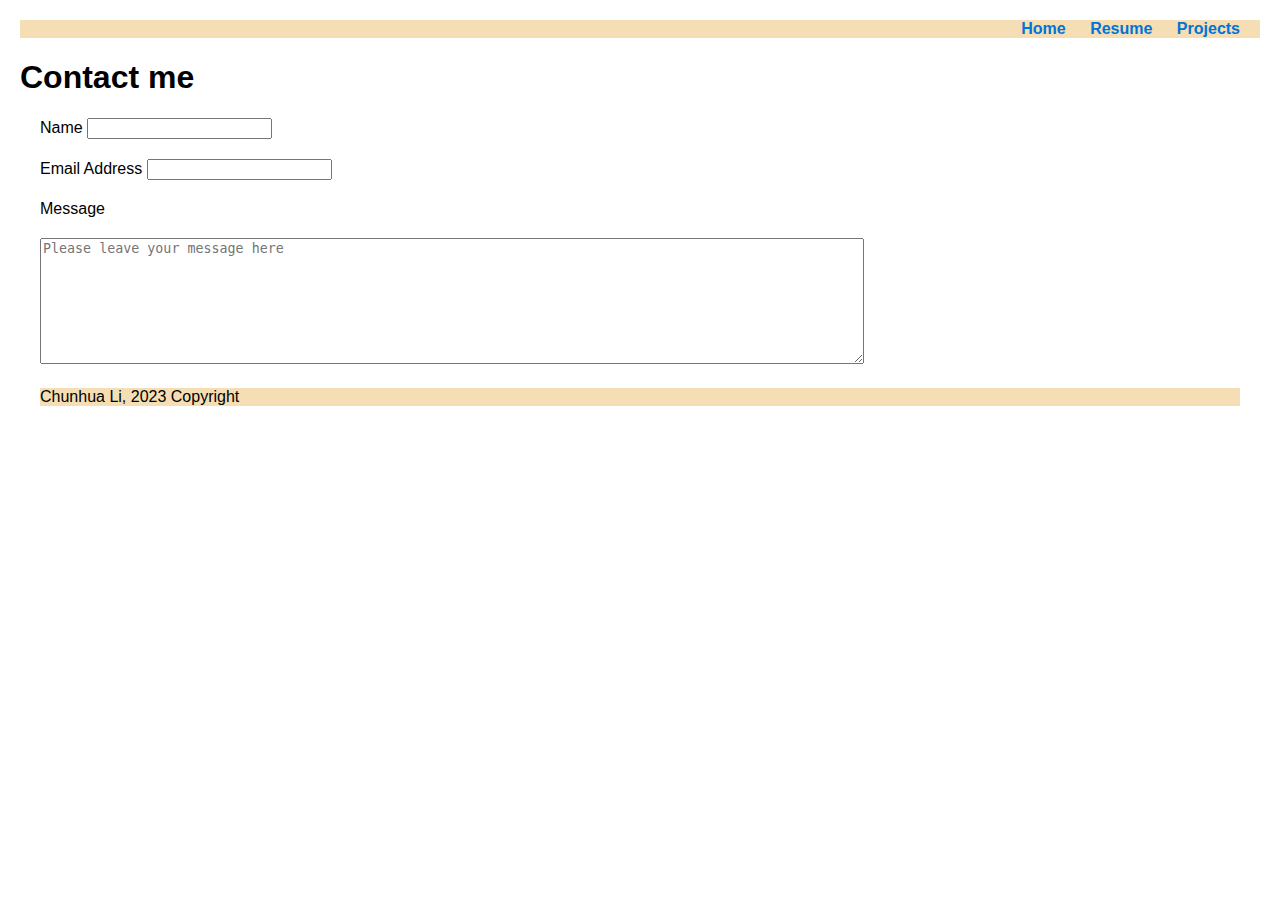
<file: contact.html>
<!DOCTYPE html>
<html lang ="en">
    <head>
        <meta charset="UTF-8">
        <meta name = "author" content = "Chunhua Li">
        <meta name = "description" content = "contact page of Chunhua's webpage">
        <meta name = "keywords" content = "form get post">
        <link rel="stylesheet" type="text/css" href="lch.css">
        <title>contact Chunhua </title>
    </head>
<!--The name of this page is contact page of Chunhua's webpage-->
<!--This page is created by Chunhua Li-->
<!--This page displays contact of Chunhua Li-->
    <body>
        <header>           
            <nav>
                <a href="index.html">Home</a> 
                <a href="resume.html">Resume</a>
                <a href="projects.html">Projects</a>        
            </nav>
            <h1>Contact me </h1>   
        </header>
        <main>
          <form action ="process.php" method ="post" enctype ="text/plain">
            <div>
                <label for="name">Name</label> 
                <input id="name" type="text" name="name">
            </div>
            <div>
                <label for="email">Email Address</label> 
                <input id="email" type="email" name="email">
            </div>
            <div>
                <label for="message">Message</label>
            </div>   
            <div>
                <textarea id="message" name="message" cols="100" rows="8" placeholder="Please leave your message here"></textarea>
            </div>
          </form>
       </main>
        <div>
            <footer>Chunhua Li, 2023 Copyright</footer>
        </div>        
    </body>
</html>
</file>
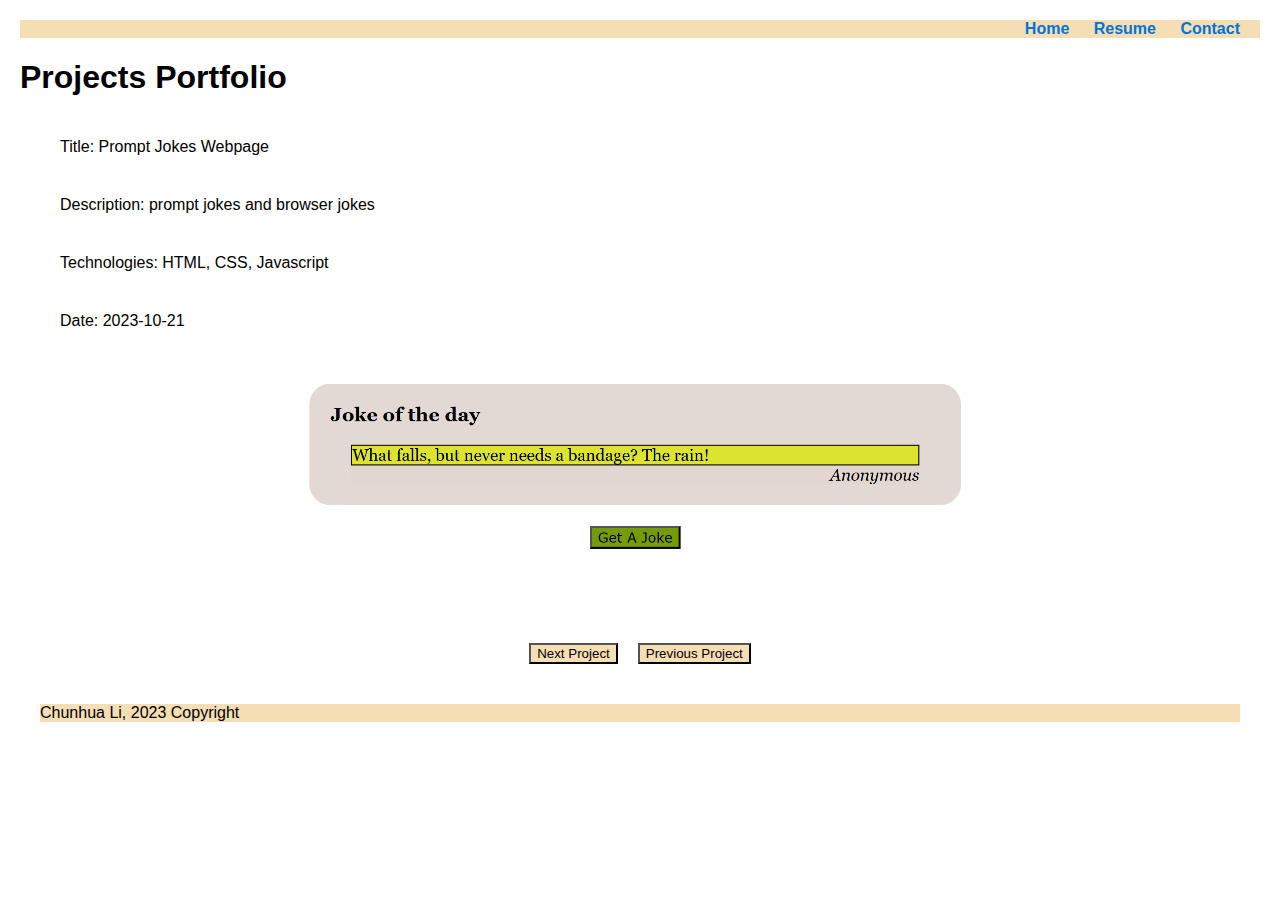
<file: projects.html>
<!DOCTYPE html>
<html lang = "en">
    <head>
        <meta charset="UTF-8">
        <meta name = "author" content = "Chunhua Li">
        <meta name = "description" content = "projects page of Chunhua's webpage">
        <meta name = "keywords" content = "form get post">
        <title>Projects of Chunhua</title>
        <link rel="stylesheet" type="text/css" href="lch.css">
        <script src="projects.js" type="text/javascript" defer> </script>
    </head>
<!--The name of this page is project page of Chunhua's webpage-->
<!--This page is created by Chunhua Li-->
<!--This page displays projects of Chunhua Li-->
    <body onload="changeProject()">
        <header>
            <nav>
                <a href="index.html">Home</a> 
                <a href="resume.html">Resume</a>
                <a href="contact.html">Contact</a>
            </nav>
            <h1> Projects Portfolio</h1>
        </header>
        <main>
          <div id="proj" >
            <div id="title"> </div>
            <div id="description"> </div>
            <div id="technologies"></div>
            <div id="date"></div><br>
            <img id="image" src="lch/pic" alt="image of project" >
          </div>
          <div id="button">
            <button id="clickme">Next Project</button>
            <button id="clickagain">Previous Project</button>
          </div>
        </main>
        <div>
            <footer>Chunhua Li, 2023 Copyright</footer>
        </div>
    </body>
</html>
</file>
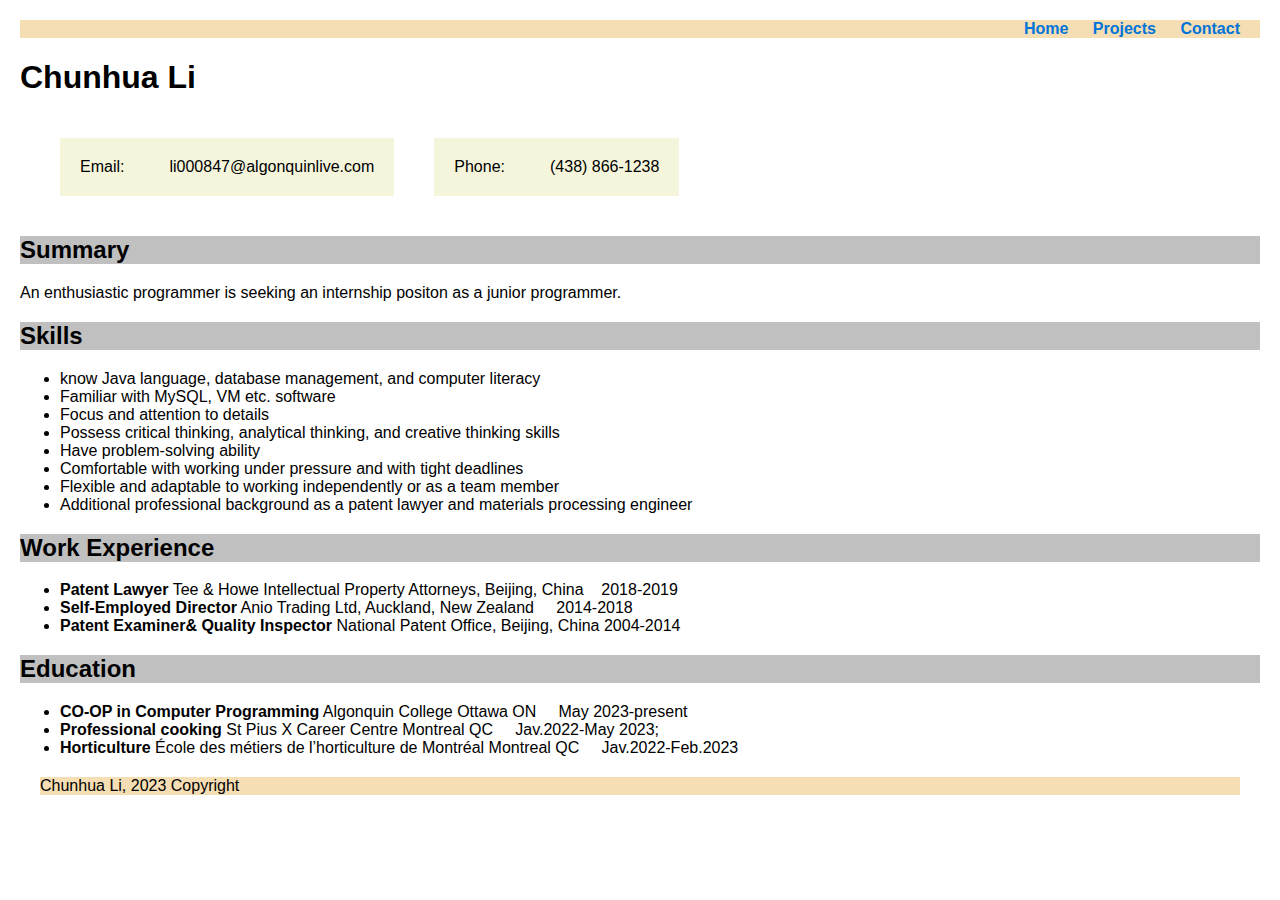
<file: resume.html>
<!DOCTYPE html>
<html lang ="en">
    <head>
        <meta charset="UTF-8">
        <meta name = "author" content = "Chunhua Li">
        <meta name = "description" content = "resume page of Chunhua's webpage">
        <meta name = "keywords" content = "form get post">
        <title>Resume of Chunhua</title>
        <link rel="stylesheet" href="lch.css" type="text/css">
    </head>
<!--The name of this page is resume page of Chunhua's webpage-->
<!--This page is created by Chunhua Li-->
<!--This page displays resume of Chunhua Li-->
    <body>
        <header>
            <nav>
                <a href="index.html">Home</a> 
                <a href="projects.html">Projects</a>
                <a href="contact.html">Contact</a>
            </nav>
            <h1>Chunhua Li </h1>
        </header>
        <main>
            <div class="info">
                                
                <div class="info-item">
                    <div class="inner-item">Email:</div>
                    <div class="inner-item">li000847@algonquinlive.com</div>
                </div>
                <div class="info-item">
                    <div  class="inner-item">Phone:</div>
                    <div  class="inner-item">(438) 866-1238</div>
                </div>
            </div>
            <h2 class="r1">Summary</h2>
            <p>An enthusiastic programmer is seeking an internship positon as a junior programmer.</p>
            <h2 class="r1">Skills</h2>   
            <ul>
                <li>know Java language, database management, and computer literacy</li>
                <li>Familiar with MySQL, VM etc. software</li>
                <li>Focus and attention to details</li>
                <li>Possess critical thinking, analytical thinking, and creative thinking skills</li>
                <li>Have problem-solving ability</li>
                <li>Comfortable with working under pressure and with tight deadlines </li>                                           
                <li>Flexible and adaptable to working independently or as a team member</li>
                <li>Additional professional background as a patent lawyer and materials processing engineer</li>
            </ul>
            <h2 class="r1">Work Experience</h2>
            <ul>
                <li><strong>Patent Lawyer</strong> Tee & Howe Intellectual Property Attorneys, Beijing, China&nbsp;&nbsp;&nbsp;&nbsp;2018-2019  </li>   
                <li><strong>Self-Employed Director</strong> Anio Trading Ltd, Auckland, New Zealand  &nbsp;&nbsp;&nbsp;&nbsp;2014-2018</li>                                                
                <li><strong>Patent Examiner& Quality Inspector</strong> National Patent Office, Beijing, China 2004-2014</li>                                       
               
            </ul>
            <h2 class="r1">Education</h2>
            <ul>
                <li><strong>CO-OP in Computer Programming</strong> Algonquin College Ottawa ON &nbsp;&nbsp;&nbsp;&nbsp;May 2023-present </li>
                <li><strong>Professional cooking</strong> St Pius X Career Centre Montreal QC &nbsp;&nbsp;&nbsp;&nbsp;Jav.2022-May 2023;</li>
                <li><strong>Horticulture</strong> École des métiers de l’horticulture de Montréal Montreal QC &nbsp;&nbsp;&nbsp;&nbsp;Jav.2022-Feb.2023</li>
                                                        
            </ul>
        </main>
        <div>
            <footer>Chunhua Li, 2023 Copyright</footer>
        </div>
    </body>
</html>
</file>
<file: lch.css>
/* Set the font and margin for the entire document body */
body {font-family:Arial, Helvetica, sans-serif;
      margin:20px;
     }
/*Style the navigation bar */
nav { width: 100%;
      background-color: wheat;
      text-align: right;
    }
/*Style the links in the navigation bar */
a { text-decoration: none;
   color: #0074d9; 
   font-weight: bold;
   padding-right: 20px;
  }
/*Style the footer */
footer {width: 100%;
        background-color: wheat;
       }
/*Apply margin to all div elements */
div {
        margin: 20px;
        }
/*Define a container for the wholeview class with flex properties */
.wholeview{ display: flex;
            align-items:center;
            justify-content: center;
            margin: 20px;
          }
/*Style a container for images*/
.pic {flex: 1; 
      text-align: center; 
     }
/*Style the image with specific properties*/
#picture{width: 40%;  
        padding: 10px; 
        flex: 1;
        max-width: 100%; 
        border-radius: 50%;   
        }
/*Style the paragraph section*/
.para { flex: 2; 
        padding: 20px;
        }
/*Style links within the paragraph*/
.para a {text-decoration: none;
        color: #0074d9; 
        font-weight: bold;
        }
/*Define a container for information items*/
.info { display:flex;       
        }
/* Style individual information items*/
.info-item {border: #000;
            text-align: left;
            display: flex;
            column-gap: 5px;
            background-color: beige;            
            }
/*Style inner items within the information items*/
.inner-item { text-align: start;
            }
/*Style r1 class for resume*/
.r1 {background-color: silver;
    border-color: #000;
    }
/*Style a project section with flex properties*/
#proj {display:flex;
        flex-direction: column;
        justify-content: center;
        }
/*Styl an image within the project section*/
#image{width:60%;
       align-self: center;
       }
/*Style a button section with margin and flex properties*/
#button {margin: 30px;
        display:flex;
        justify-content: center;
        }
/*Style the buttons with background and font properties*/
#clickme,#clickagain {background-color: wheat;
                     font-family: Verdana, Geneva, Tahoma, sans-serif;
                     margin:10px;
                      }
/*Define a responsive design for the entire webpages */
@media (max-width: 768px) {
        main {
                flex-direction: column;
                }
        nav,footer {
                    flex-basis: 100%;
                    margin:0;
                   }
            }
</file>
